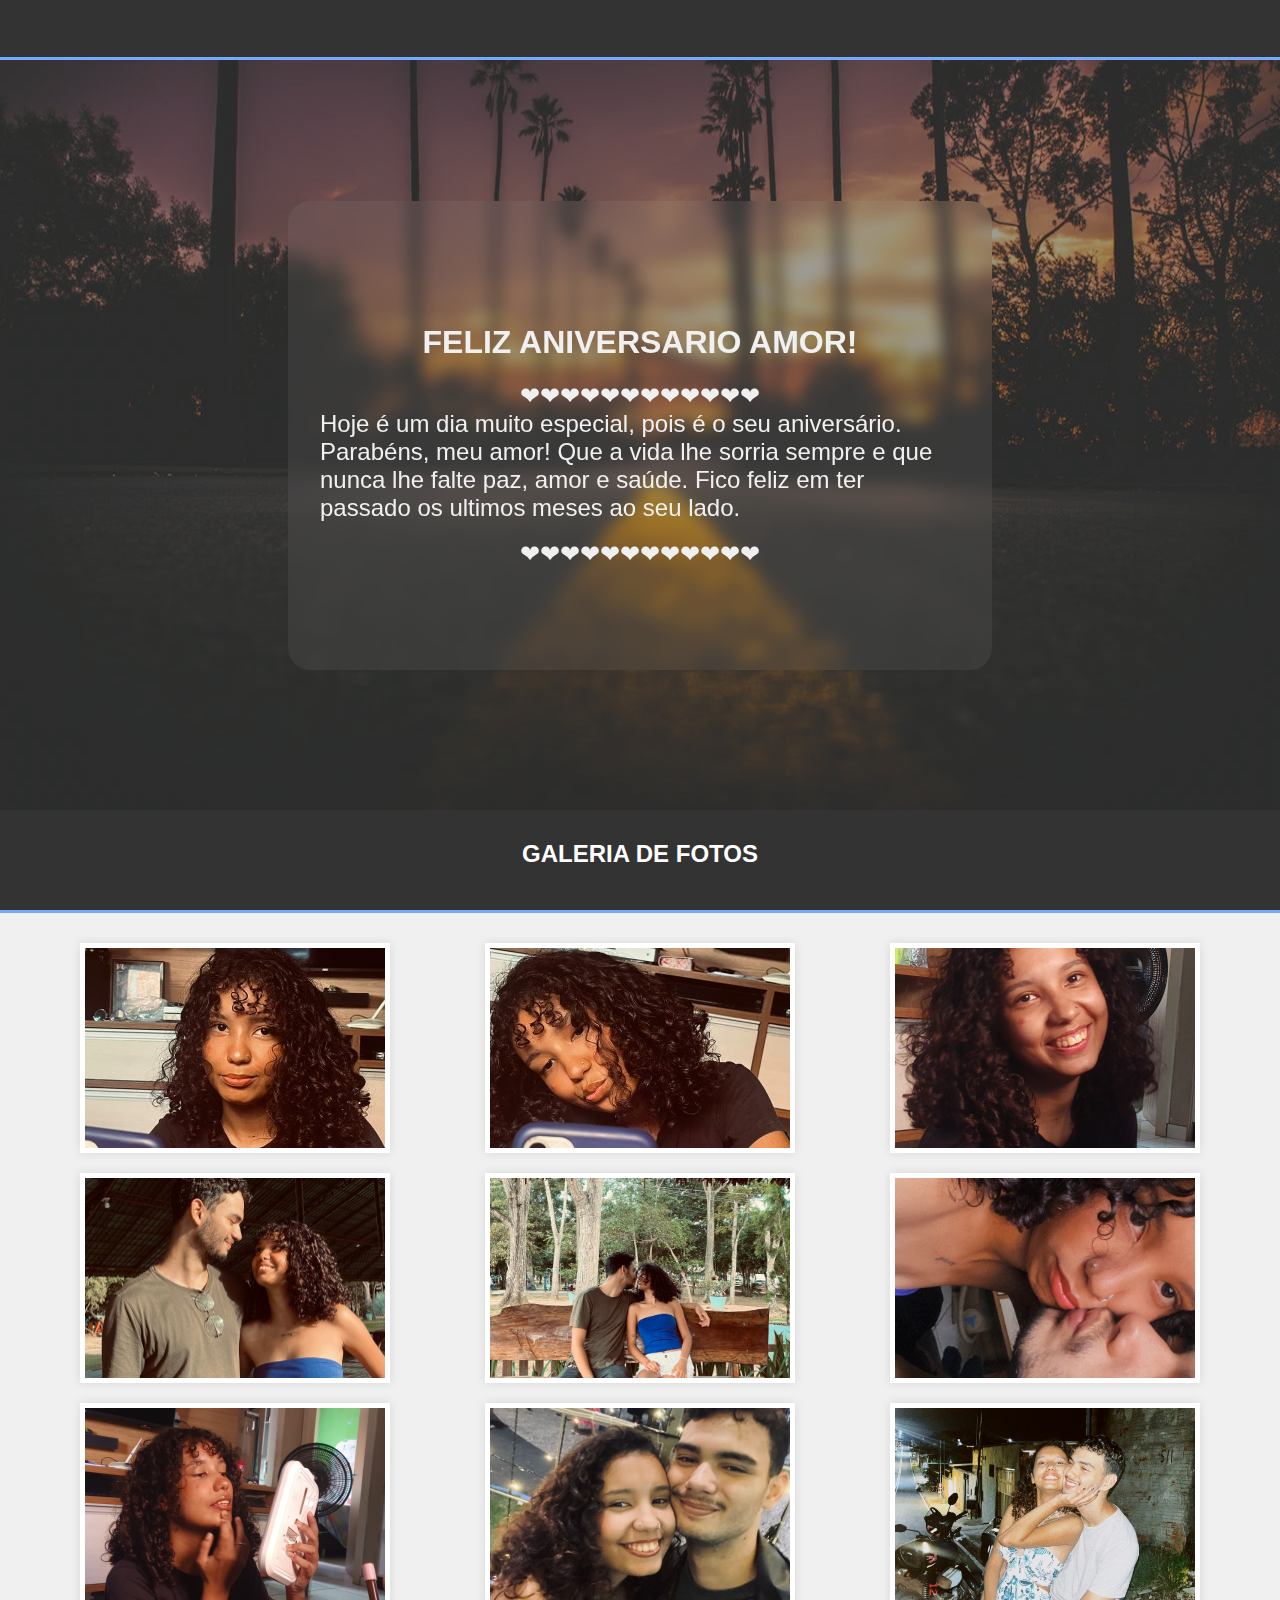
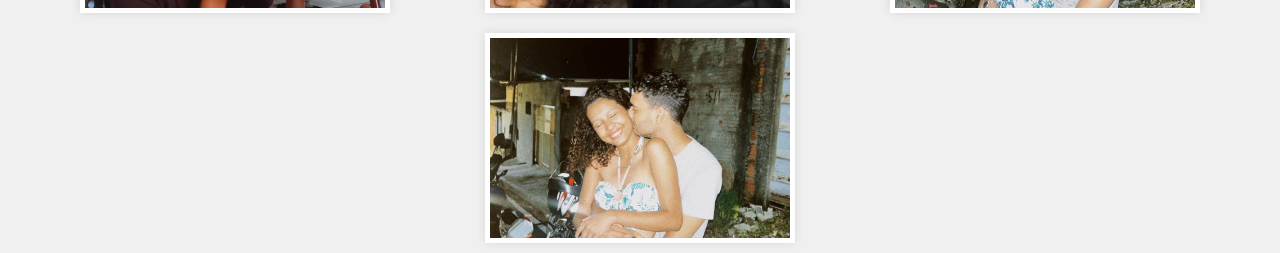
<file: index.html>
<!DOCTYPE html>
<html lang="pt-BR">
<head>
    <meta charset="UTF-8">
    <meta name="viewport" content="width=device-width, initial-scale=1.0">
    <title>Galeria de Fotos</title>
    <link rel="shortcut icon" href="imgs/fav/favicon.ico" type="image/x-icon">
    <link rel="stylesheet" href="style.css">
</head>
<body>
    <div class="container" name="main">
        <div class="container" id="inner_background" name="secondary">
            <header name="main"></header>
            <div id="coracao" class="ajuste">
                <h1>FELIZ ANIVERSARIO AMOR!</h1>
                <p>❤❤❤❤❤❤❤❤❤❤❤❤</p>
                <p>Hoje é um dia muito especial, pois é o seu aniversário. Parabéns, meu amor! Que a vida lhe sorria sempre e que nunca lhe falte paz, amor e saúde. Fico feliz em ter passado os ultimos meses ao seu lado.</p>
                <br>
                <p>❤❤❤❤❤❤❤❤❤❤❤❤</p>
                
            </div>
        </div>
    </div>
    
    <div class="container">
        <header>
            <h1>Galeria de Fotos</h1>
        </header>
        <div id="gallery" class="ajuste">
            <img src="./imgs/vitoria (1).jpeg" alt="Foto 1">
            <img src="./imgs/vitoria (2).jpeg" alt="Foto 2">
            <img src="./imgs/vitoria (15).jpeg" alt="Foto 3">
            <img src="./imgs/vitoria (8).jpeg" alt="Foto 4">
            <img src="./imgs/vitoria (5).jpeg" alt="Foto 5">
            <img src="./imgs/vitoria (13).jpeg" alt="Foto 6">
            <img src="./imgs/vitoria (17).jpeg" alt="Foto 6">
            <img src="./imgs/vitoria (22).jpeg" alt="Foto 6">
            <img src="./imgs/vitoria (20).jpeg" alt="Foto 6">
            <img src="./imgs/vitoria (21).jpeg" alt="Foto 6">
        </div>
    </div>
</body>
</html>
</file>
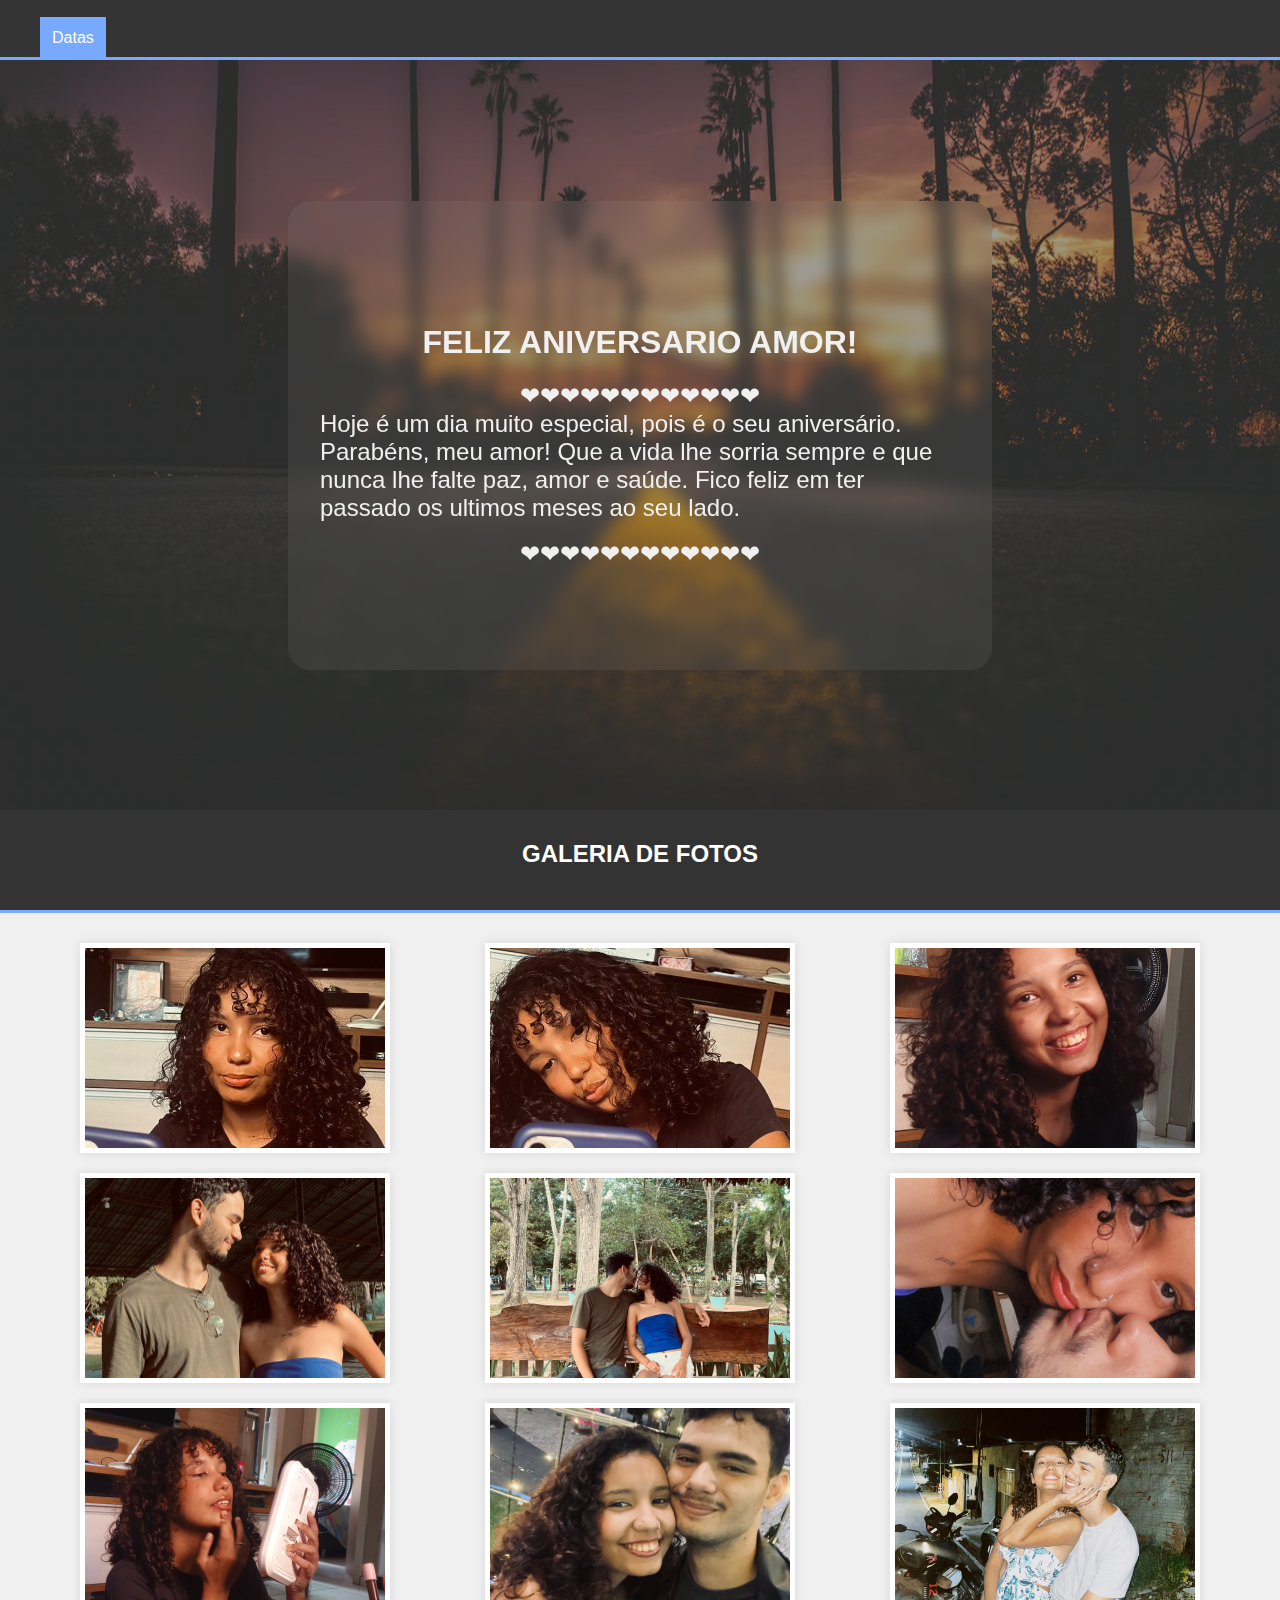
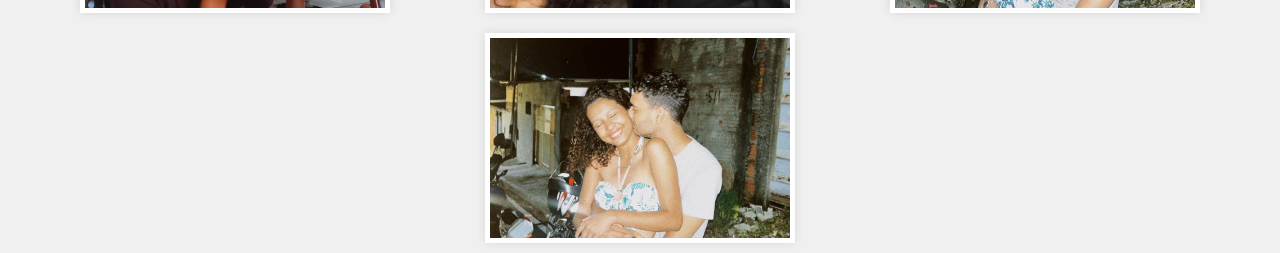
<file: paginas/index.html>
<!DOCTYPE html>
<html lang="pt-BR">
<head>
    <meta charset="UTF-8">
    <meta name="viewport" content="width=device-width, initial-scale=1.0">
    <title>Galeria de Fotos</title>
    <link rel="shortcut icon" href="imgs/fav/favicon.ico" type="image/x-icon">
    <link rel="stylesheet" href="../style.css">
</head>
<body>
    <div class="container" name="main">
        <div class="container" id="inner_background" name="secondary">
            <header name="main">
                <div id="dropdown-menu">
                    <div id="dropdown-button">Datas</div>
                    <nav>
                        <li></li>
                        <li ><a href="../index.html">Galeria</a></li>
                        <li id="active">Aniversario de 22</li>
                        <li ><a href="./index.html">Aniversario de namoro</a></li>
                    </nav>
                </div>
                
            </header>
            <div id="coracao" class="ajuste">
                <h1>FELIZ ANIVERSARIO AMOR!</h1>
                <p>❤❤❤❤❤❤❤❤❤❤❤❤</p>
                <p>Hoje é um dia muito especial, pois é o seu aniversário. Parabéns, meu amor! Que a vida lhe sorria sempre e que nunca lhe falte paz, amor e saúde. Fico feliz em ter passado os ultimos meses ao seu lado.</p>
                <br>
                <p>❤❤❤❤❤❤❤❤❤❤❤❤</p>
                
            </div>
        </div>
    </div>
    
    <div class="container">
        <header>
            <h1>Galeria de Fotos</h1>
        </header>
        <div id="gallery" class="ajuste">
            <img src="../imgs/vitoria (1).jpeg" alt="Foto 1">
            <img src="../imgs/vitoria (2).jpeg" alt="Foto 2">
            <img src="../imgs/vitoria (15).jpeg" alt="Foto 3">
            <img src="../imgs/vitoria (8).jpeg" alt="Foto 4">
            <img src="../imgs/vitoria (5).jpeg" alt="Foto 5">
            <img src="../imgs/vitoria (13).jpeg" alt="Foto 6">
            <img src="../imgs/vitoria (17).jpeg" alt="Foto 6">
            <img src="../imgs/vitoria (22).jpeg" alt="Foto 6">
            <img src="../imgs/vitoria (20).jpeg" alt="Foto 6">
            <img src="../imgs/vitoria (21).jpeg" alt="Foto 6">
        </div>
    </div>
</body>
</html>
</file>
<file: style.css>
body {
    font-family: Arial, sans-serif;
    background-color: #f0f0f0;
    margin: 0;
    padding: 0;
}
header {
    background: #333;
    color: #fff;
    padding-top: 30px;
    min-height: 70px;
    border-bottom: #77aaff 3px solid;
}
header h1 {
    text-align: center;
    text-transform: uppercase;
    margin: 0;
    font-size: 24px;
}
header[name="main"] {
    min-height: 20px !important;
    height: 1.7em !important;
}
.container
{
    position: relative;
    display: flex;
    flex-direction: column;
}
.container[name="main"] 
{
    background-image: url('./imgs/pexels-nout-gons-80280-248159.jpg');
    z-index: 3;
    background-position: center;
    height: 90vh;
    
    overflow: auto;
}
.container[name="secondary"] {
    background-color: #3333337a;
    z-index: 3;
    background-position: center;
    height: 90vh;
    
    overflow: auto;
}
.container[name="index"] {
    background-color: #3333337a;
    z-index: 3;
    background-position: center;
}
.container[name="gallery"] 
{
    z-index: 2;
}

#gallery {
    width: 95%;
    margin: auto;

    display: flex;
    flex-wrap: wrap;
    justify-content: space-around;
    margin-top: 20px;
}
.ajuste img {
    margin: 10px;
    width: 300px;
    height: 200px;
    border: 5px solid #fff;
    box-shadow: 0 0 10px rgba(0, 0, 0, 0.1);
    object-fit: cover;
}

#coracao
{
    width: 80%;
    height: 50%;
    padding: 2em;

    display: flex;
    flex-direction: column;
    align-items: center;
    justify-content: center;

    margin: auto;
    color: #f0f0f0;

    background-color: rgba(177, 177, 177, 0.098);
    backdrop-filter: blur(8px);
    border-radius: 22px;
    z-index: -4;
}
#coracao p
{
    font-size: 1.5em;
    margin: 0;
}

#dropdown-menu 
{
    position: relative;
    left: 20px;

    display: inline-block;

    margin: auto;
    margin: 20px;
}
#dropdown-menu:hover nav
{
   display: block;
}
#dropdown-button 
{
    position: relative;
    bottom: 33px;

    padding: 12px;
    background-color: #77aaff;
}
#dropdown-menu  nav
{
    display: none;
    position: absolute;
    top: 0px;
    
    background-color: #3f3d3d;
    min-width: 160px;
    box-shadow: 0px 8px 16px 0px rgba(0,0,0,0.2);
    z-index: -1;
}
#dropdown-menu nav li 
{
    color: white;
    padding: 12px 16px;
    text-decoration: none;
    display: block;
}
#dropdown-menu nav #active 
{
    background-color: #77aaff;
}
#dropdown-menu nav li:hover 
{
    background-color: #c4c4c4;
    color: black;
}

a {
    color: inherit;
    text-decoration: none;
}

@media screen and (max-width: 800px) 
{
    .gallery {
        width: 100%;
    }
    /* .gallery img {
        width: 80%;
        height: auto;
    } */
}

@media screen and (min-width: 800px) 
{
    #coracao{
        width: 50%;
    }
}
</file>
